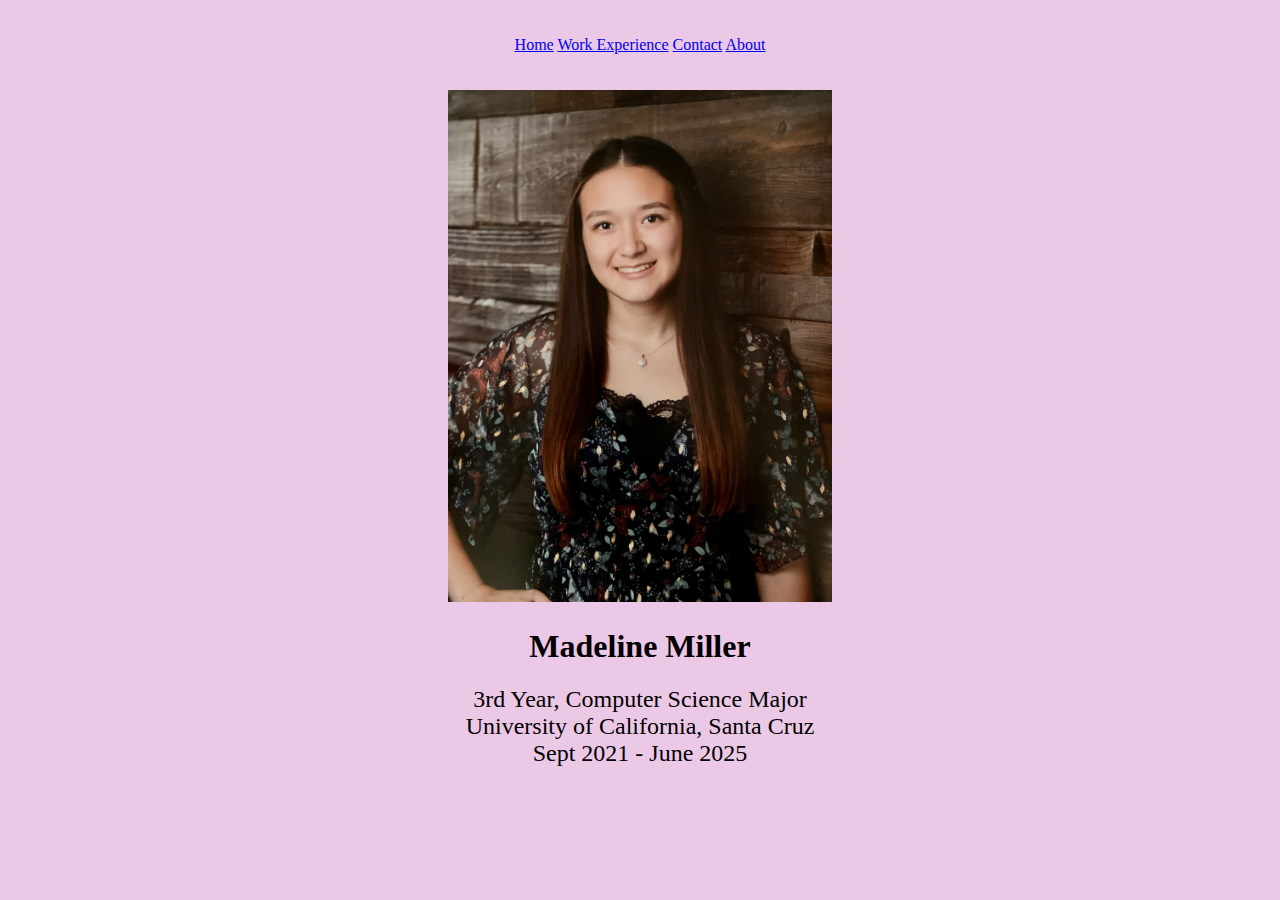
<file: index.html>
<!--DOCTYPE must be there to let the browser know this is HTML-->
<!DOCTYPE html>

<!--An HTML start tag defines the start of the HTML document
this languange is set for English-->
<html lang="en">
<meta charset="UTF-8">
<title>Madeline's Porfolio</title>
<!--Link tag links to a stylesheet-->
<link href="style.css" rel="stylesheet" type="text/css" />
<!--Makes the page look good on various sizes of screens-->
<meta name="viewport" content="width=device-width,initial-scale=1">
<!--Between the style tags is where you could put CSS-->
<style>
</style>
<!--The script tag could link to a script in between the quotes ""-->
<script src=""></script>

<!--Body tags mark the visible body of the HTML document-->
<body>

    <br>
    <br> 

    <div class="topnavbar">
        <a href="index.html">Home</a>
        <a href="WorkExperience.html">Work Experience</a>
        <a href="#contact">Contact</a>
        <a href="#about">About</a>
    </div>

    <br>
    <br>

    <!--Image tags define HTML images-->
    <img src="profile_photo.png" alt="Me!" style="width:30%">

    <!--Good HTML coding practice: Pack HTML chunks into div elements-->
    <!--Makes the code more organized and readable, especially convient when debugging-->

    <div class="Bio">
        <!--Heading tags define HTML headings-->
        <h1>Madeline Miller</h1>
        <!--Paragraph tags define HTML paragraphs-->
        <p1>3rd Year, Computer Science Major</p1>
        <br>
        <p2>University of California, Santa Cruz</p2>
        <br>
        <p2>Sept 2021 - June 2025</p2>
    </div>

    <div class="WorkExperience">
        <!--What project experience do you have?-->
    </div>

    <div class="ProjectExperience">
        <!--What project experience do you have?-->
    </div>

    <div class="HobbiesAndGoals">
        <!--What are your hobbies?-->
        <!--What are professional and personal development goals?-->
    </div>

    <div class="ContactMe">
        <!--Email-->
        <!--Phone number-->
        <!--LinkedIn profile-->
        <!--GitHub profile-->
    </div>

    <dif class="UploadResume">
        <!--Upload photo of your resume-->
    </dif>

    
    

</body>

<!--An HTML end tag defines the end of the HTML document-->
</html>
</file>
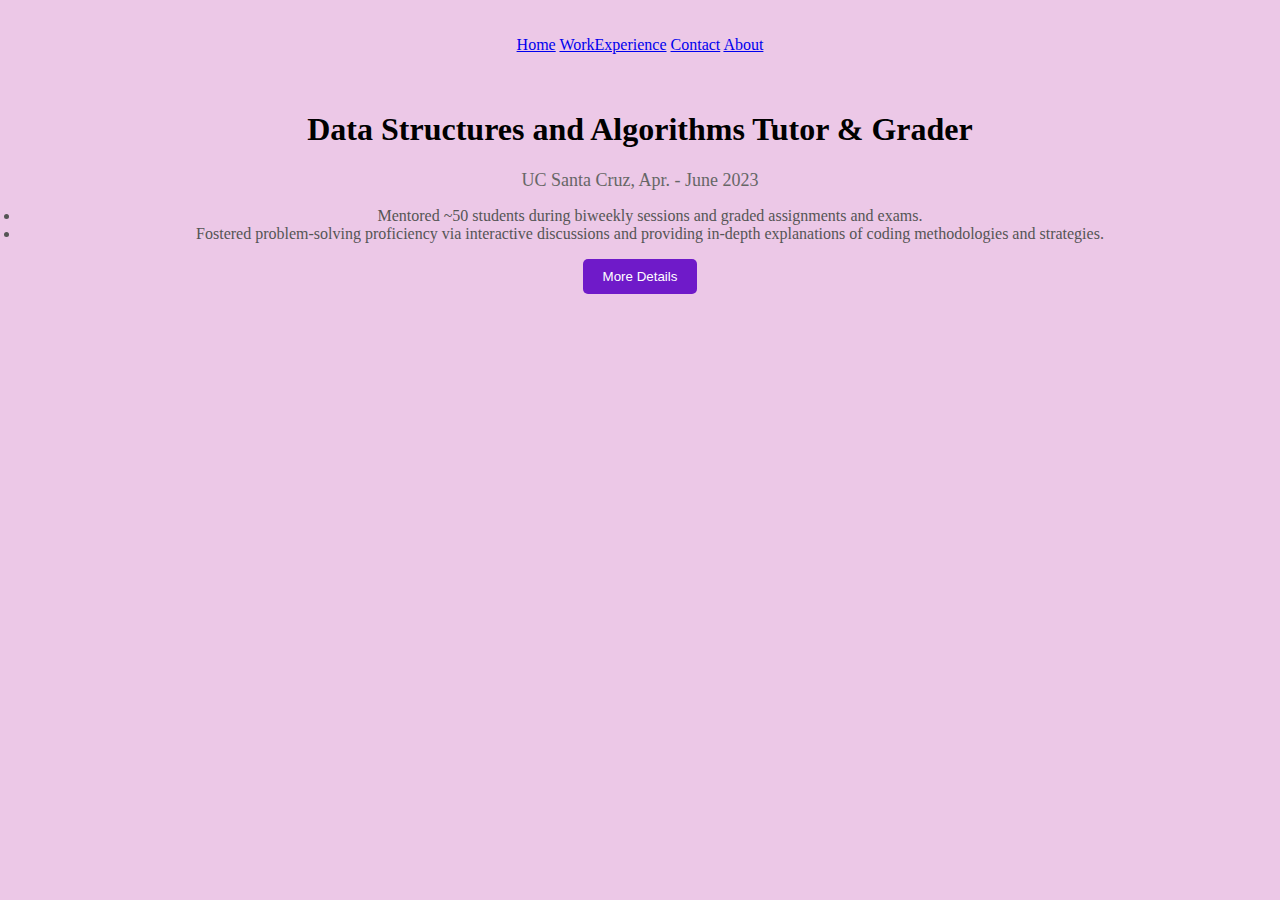
<file: WorkExperience.html>
<!--DOCTYPE must be there to let the browser know this is HTML-->
<!DOCTYPE html>

<!--An HTML start tag defines the start of the HTML document
this languange is set for English-->
<html lang="en">
<meta charset="UTF-8">
<title>My Work Experience</title>
<!--Link tag links to a stylesheet-->
<link href="style.css" rel="stylesheet" type="text/css" />
<!--Makes the page look good on various sizes of screens-->
<meta name="viewport" content="width=device-width,initial-scale=1">
<!--Between the style tags is where you could put CSS-->
<style>
</style>
<!--The script tag could link to a script in between the quotes ""-->
<script src=""></script>

<!--Body tags mark the visible body of the HTML document-->
<body>

    <br>
    <br> 
    <div class="topnavbar">
        <a href="index.html">Home</a>
        <a href="#WorkExperience.html">WorkExperience</a>
        <a href="#contact">Contact</a>
        <a href="#about">About</a>
    </div>
    <br>
    <br>

    <div class="WorkExperience">
        
        <h1>Data Structures and Algorithms Tutor & Grader</h1>
        <p class="job-details">
            UC Santa Cruz, Apr. - June 2023
        </p>
        <ul class="responsibilities">
            <li>Mentored ~50 students during biweekly sessions and graded assignments and exams.</li>
            <li>Fostered problem-solving proficiency via interactive discussions and providing in-depth explanations of coding methodologies and strategies.</li>
        </ul>
        <!--What project experience do you have?-->
        <!-- Add a button to trigger the modal -->
        <button id="myModalBtn">More Details</button>
    </div>

    <!-- The modal -->
    <div id="myModal" class="modal">
        <div class="modal-content">
            <span class="close" id="closeModalBtn">&times;</span>
            <h2>Additional Details</h2>
            <p>
                • Data Structures & Algorithms Expertise: Proficient in tutoring and grading data structures and algorithms, with a deep understanding of fundamental concepts and their real-world applications.
                <br><br>
                • Mentorship: Acting as a mentor to students, offering guidance on academic and career development in computer science and related fields.
                <br><br>
                • Effective Teaching Skills: Skilled in conveying complex technical information in a clear and understandable manner, fostering students' comprehension and problem-solving abilities.
                <br><br>
                • Academic Support: Collaborating with professors and academic staff to enhance the overall learning experience, providing supplementary resources and assistance to students.
            </p>
        </div>
    </div>

    <!-- Include your script tag at the end to handle modal functionality -->
    <script src="script.js"></script>

</body>

<!--An HTML end tag defines the end of the HTML document-->
</html>
</file>
<file: style.css>
/* CSS file */
body {
    font-family: 'Times New Roman', Times, serif, sans-serif;
    background-color: #ecc8e7;
    text-align: center;
    margin: 0;
    padding: 0;
}
  
p1 {
    font-size: 24px;
    color: #000000;
    margin: 10px 0;
}
  
p2 {
    font-size: 24px;
    color: #000000;
    margin: 10px 0;
}

.job-details {
  font-size: 18px;
  color: #666;
  margin-bottom: 10px;
}

/* Style for the list of job responsibilities */
.responsibilities {
  list-style-type: disc;
  padding-left: 20px;
  font-size: 16px;
  color: #555;
}

/* Nav Bar */
/* Add a black background color to the top navigation */
.topnav {
    background-color: #333;
    overflow: hidden;
  }
  
  /* Style the links inside the navigation bar */
  .topnav a {
    float: left;
    color: #f2f2f2;
    text-align: center;
    padding: 14px 16px;
    text-decoration: none;
    font-size: 17px;
  }
  
  /* Change the color of links on hover */
  .topnav a:hover {
    background-color: #ddd;
    color: black;
  }
  
  /* Add a color to the active/current link */
  .topnav a.active {
    background-color: #04AA6D;
    color: white;
  }

  /* ... (Your existing styles) ... */

/* Style for the modal */
.modal {
  display: none;
  position: fixed;
  top: 0;
  left: 0;
  width: 100%;
  height: 100%;
  background-color: rgba(0, 0, 0, 0.7);
  z-index: 1;
}

/* Style for the modal content */
.modal-content {
  position: absolute;
  top: 50%;
  left: 50%;
  transform: translate(-50%, -50%);
  background-color: #fff;
  padding: 20px;
  border-radius: 5px;
  text-align: center;
}

/* Style for the close button (the "x" in the corner) */
.close {
  position: absolute;
  top: 0;
  right: 0;
  padding: 10px;
  cursor: pointer;
}

/* Style for the button that triggers the modal */
#myModalBtn {
  background-color: rgb(111, 26, 201);
  color: white;
  border: none;
  padding: 10px 20px;
  border-radius: 5px;
  cursor: pointer;
}

/* Add more styles as needed */
</file>
